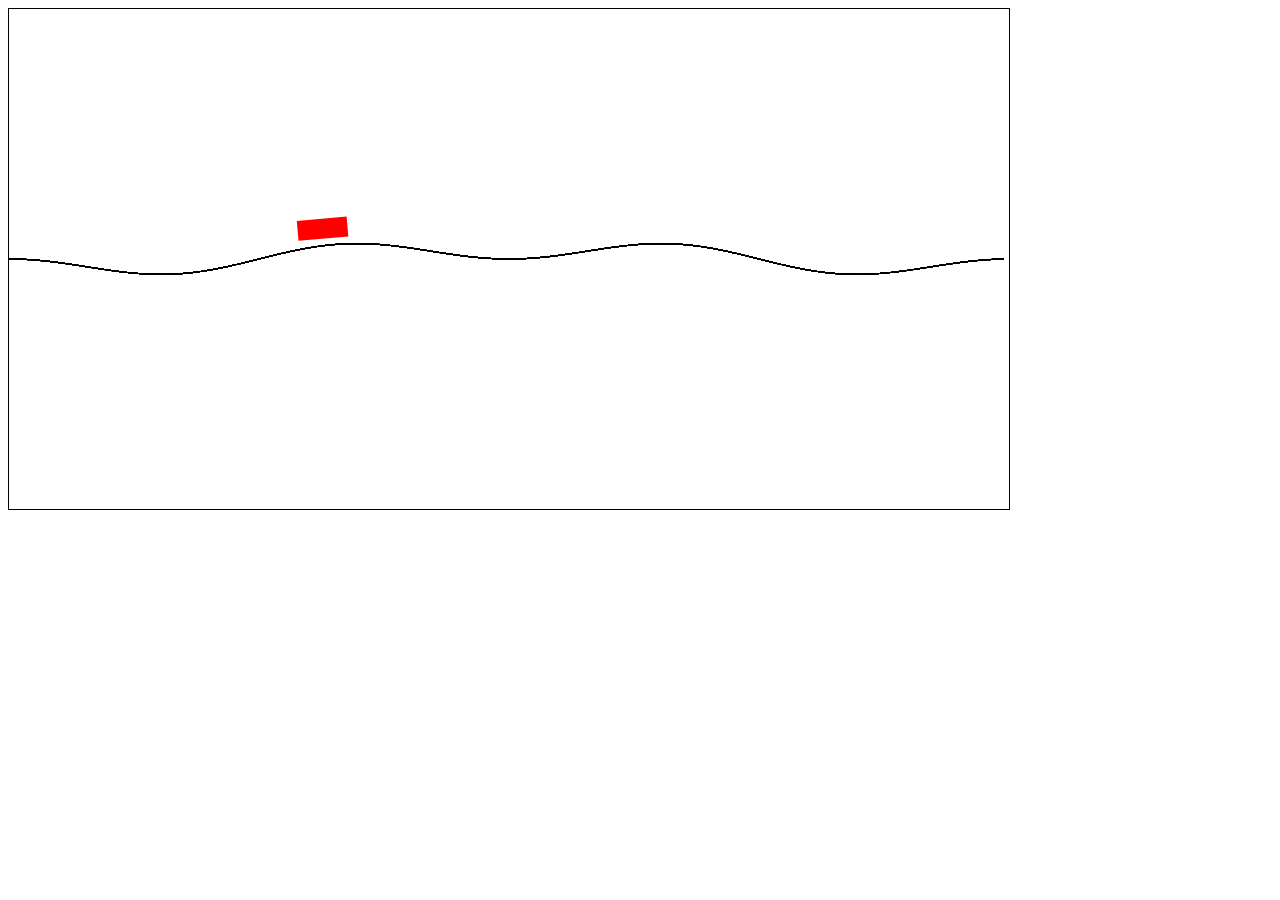
<file: docs/temp/pidcar.html>
<!doctype html>
<html>
    <head>
        <title>PID Car</title>
    </head>

    <body>
        <script>
            const canvas = document.createElement('canvas');
            canvas.style.border = '1px solid black';
            canvas.width = 1000;
            canvas.height = 500;
            const context = canvas.getContext('2d');
            document.body.appendChild(canvas);

            let carPosition = {
                x: 100,
                y: canvas.height / 2 + -150 + Math.random() * 300
            }; //in pixels

            let carAngle = -Math.PI / 2.0 + Math.random() * Math.PI;

            let lastError = carPosition.y - getPath(carPosition.x);
            let integratedError = 0;

            const Kp = -0.0003;
            const Kd = -0.0003;
            const Ki = 0.0;

            const carSpeed = 200;

            function getPath (x) {
                var t = 2.0 * Math.PI * x / canvas.width;
                return canvas.height / 2 + (Math.sin(t * 1) * Math.sin(t * 2)) * 20;
            }

            function animate(dt) {
                let error = carPosition.y - getPath(carPosition.x);

                const deltaError = (error - lastError) / dt;
                lastError = error;

                integratedError += error * dt;

                carAngle += error * Kp + deltaError * Kd + integratedError * Ki;
                
                carPosition.x += Math.cos(carAngle) * carSpeed * dt;
                carPosition.y += Math.sin(carAngle) * carSpeed * dt;

                if (carPosition.x > canvas.width + 100) {
                    carPosition.x = 0;
                }

                if (carPosition.x < -100) {
                    carPosition.x = canvas.width;
                }
            }

            function render() {
                context.clearRect(0, 0, canvas.width, canvas.height);

                context.strokeStyle = 'black';
                context.moveTo(0, getPath(0));
                for (var x = 0; x < canvas.width; x += 5) {
                    context.lineTo(x, getPath(x));
                }

                context.stroke();

                context.translate(carPosition.x, carPosition.y);
                context.rotate(carAngle);

                const carLength = 50;
                const carWidth = 20;

                context.fillStyle = 'red';
                context.fillRect(-carLength / 2, -carWidth / 2, carLength, carWidth);

                context.rotate(-carAngle);
                context.translate(-carPosition.x, -carPosition.y);

            }

            let frameCount = 0;
            let lastTime = 0;
            function update(time) {
                if (time !== undefined) {
                    const dt = (time - lastTime) / 1000;
                    lastTime = time;

                    animate(dt);
                } else {
                    animate(1.0 / 60.0);
                }

                render();

                frameCount += 1;

                requestAnimationFrame(update);
            }
            update();
        </script>
    </body>
</html>
</file>
